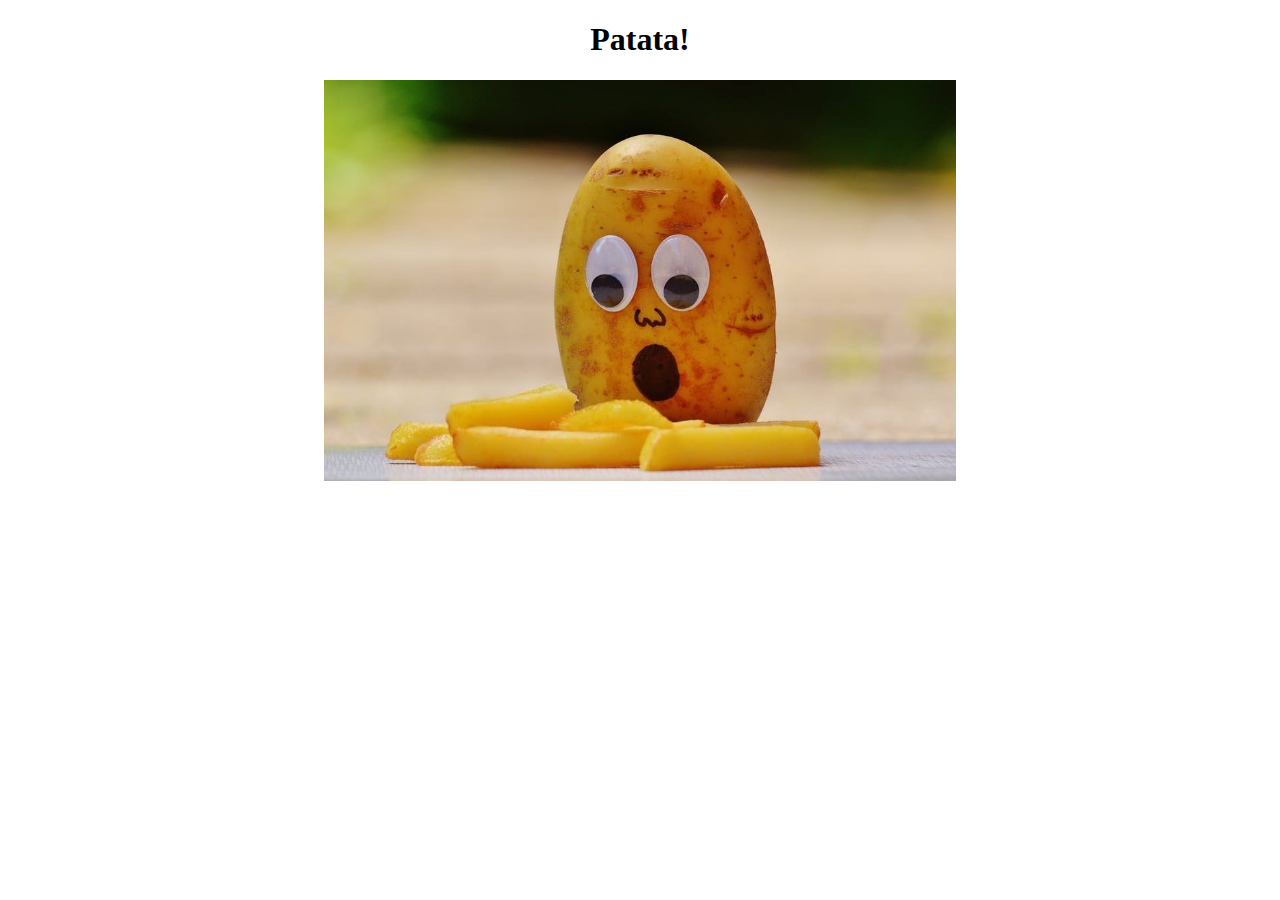
<file: patata.html>
<!DOCTYPE html>
<html lang="en">
<head>
    <meta charset="UTF-8">
    <title>Le Patatas</title>
</head>
<body>
<h1 style="text-align: center;">Patata!</h1>
<img id="potato-img" src="" alt="potato image" style="display: block; margin-left: auto; margin-right: auto; width: 50%;">
<script>
    // Array of potato images
    var potatoImages = [
        "/resources/patata.jpg",
        "/resources/patata2.jpg",
        "/resources/patata3.jpg",
        "/resources/patata4.jpg",
	"/resources/patata5.jpg"
    ];

    // Generate a random index
    var randomIndex = Math.floor(Math.random() * potatoImages.length);

    // Set the image source to the randomly selected image
    document.getElementById("potato-img").src = potatoImages[randomIndex];
</script>
</body>
</html>
</file>
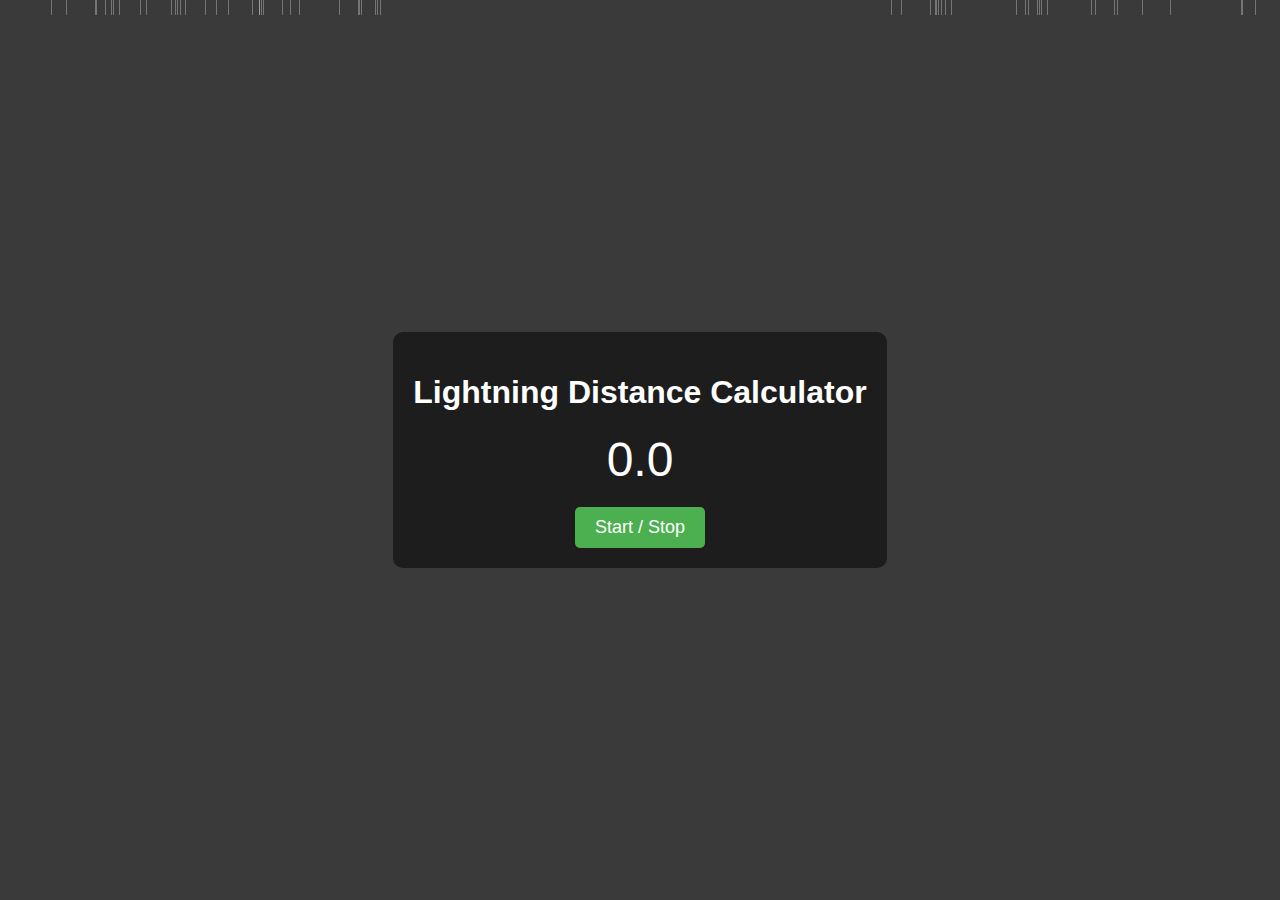
<file: thunder.html>
<!DOCTYPE html>
<html lang="en">
<head>
    <meta charset="UTF-8">
    <meta name="viewport" content="width=device-width, initial-scale=1.0">
    <title>Lightning Distance Calculator</title>
    <script src="https://cdnjs.cloudflare.com/ajax/libs/gsap/3.11.5/gsap.min.js"></script>
    <style>
        body, html {
            height: 100%;
            margin: 0;
            font-family: Arial, sans-serif;
            display: flex;
            flex-direction: column;
            align-items: center;
            justify-content: center;
            background-color: #3a3a3a;
            color: white;
            overflow: hidden;
        }
        #rain {
            position: fixed;
            top: 0;
            left: 0;
            width: 100%;
            height: 100%;
            pointer-events: none;
            z-index: -1;
        }
        .raindrop {
            position: absolute;
            background-color: rgba(255, 255, 255, 0.3);
            width: 1px;
            height: 15px;
        }
        #lightning {
            position: fixed;
            top: 0;
            left: 0;
            width: 100%;
            height: 100%;
            pointer-events: none;
            opacity: 0;
            background-color: white;
        }
        #container {
            text-align: center;
            padding: 20px;
            background-color: rgba(0, 0, 0, 0.5);
            border-radius: 10px;
        }
        #timer {
            font-size: 48px;
            margin: 20px 0;
        }
        #distance {
            font-size: 24px;
            margin-bottom: 20px;
        }
        #button {
            font-size: 18px;
            padding: 10px 20px;
            background-color: #4CAF50;
            color: white;
            border: none;
            border-radius: 5px;
            cursor: pointer;
        }
    </style>
</head>
<body>
    <div id="rain"></div>
    <div id="lightning"></div>
    <div id="container">
        <h1>Lightning Distance Calculator</h1>
        <div id="timer">0.0</div>
        <div id="distance"></div>
        <button id="button">Start / Stop</button>
    </div>

    <script>
        const timer = document.getElementById('timer');
        const distance = document.getElementById('distance');
        const button = document.getElementById('button');
        const lightning = document.getElementById('lightning');
        const rain = document.getElementById('rain');
        
        let startTime;
        let timerInterval;
        let isRunning = false;

        function createRaindrops() {
            for (let i = 0; i < 100; i++) {
                const raindrop = document.createElement('div');
                raindrop.classList.add('raindrop');
                raindrop.style.left = `${Math.random() * 100}%`;
                raindrop.style.animationDuration = `${Math.random() * 1 + 0.5}s`;
                raindrop.style.animationDelay = `${Math.random() * 2}s`;
                rain.appendChild(raindrop);
            }
        }

        function animateLightning() {
            gsap.to(lightning, {
                opacity: 1,
                duration: 0.1,
                onComplete: () => {
                    gsap.to(lightning, {
                        opacity: 0,
                        duration: 0.1
                    });
                }
            });
        }

        function updateTimer() {
            const elapsedTime = (Date.now() - startTime) / 1000;
            timer.textContent = elapsedTime.toFixed(1);
        }

        function calculateDistance(seconds) {
            const speedOfSound = 343; // meters per second
            const distanceInMeters = seconds * speedOfSound;
            const distanceInKilometers = distanceInMeters / 1000;
            return distanceInKilometers.toFixed(2);
        }

        button.addEventListener('click', () => {
            if (!isRunning) {
                startTime = Date.now();
                timerInterval = setInterval(updateTimer, 100);
                isRunning = true;
                animateLightning();
                distance.textContent = '';
            } else {
                clearInterval(timerInterval);
                isRunning = false;
                const elapsedTime = parseFloat(timer.textContent);
                const distanceKm = calculateDistance(elapsedTime);
                distance.textContent = `Distance: ${distanceKm} km`;
            }
        });

        createRaindrops();
    </script>
</body>
</html>
</file>
